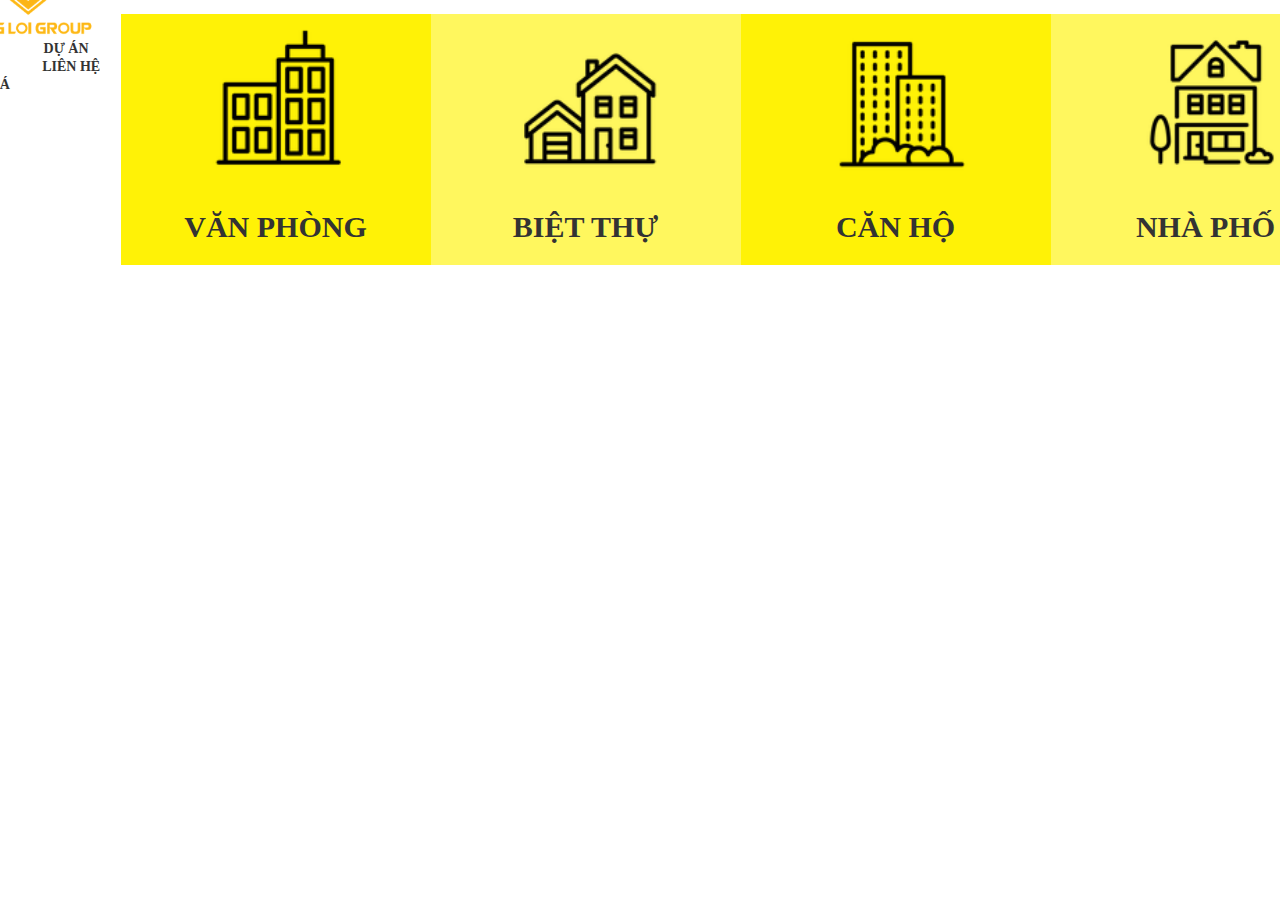
<file: index.html>
<!DOCTYPE html>
<html lang="en">
<head>
    <meta charset="UTF-8">
    <meta http-equiv="X-UA-Compatible" content="IE=edge">
    <meta name="viewport" content="width=device-width, initial-scale=1.0">
    <title>Document</title>
    <link rel="stylesheet" href="index.css">
    <link href="https://cdn.jsdelivr.net/npm/bootstrap@5.3.0-alpha2/dist/css/bootstrap.min.css" 
            rel="stylesheet" integrity="sha384-aFq/bzH65dt+w6FI2ooMVUpc+21e0SRygnTpmBvdBgSdnuTN7QbdgL+OapgHtvPp" crossorigin="anonymous">
</head>
<body>
    <nav class="navbar topnav">
        <div class="container-fluid">
            <a class="img" href="">
                <img src="/images/logo.png" alt="Logo">
            </a>
            <div class="navbar" style="right: 250px; text-transform: uppercase">
                <strong>
                    <a href="#">Dịch vụ</a>
                    <a href="#">Dự án</a>
                    <a href="#">Tin tức</a>
                    <a href="#">Liên hệ</a>
                    <a href="#">Bảng giá</a>
                </strong>
              </div>
              
        </div>
    
    <div class="full-bleed"> <img src="/images/banner.png "></div>
    <div style="display: flex; justify-content: space-between; margin: auto; margin-top:0.5%">
        <a href="#" class="office" style="padding-right: 0px;padding-left: 0px">
            <img src="/images/van-phong.png" alt="Văn Phòng" style="width: 310px;">
            <span style="width: 210px;">Văn Phòng</span>
          </a>      
        <a href="#" class="villa" style="padding-right: 0px;padding-left: 0px">
            <img src="/images/biet-thu.png" alt="Biệt Thự" style="width: 310px;">
            <span style="width: 210px;">Biệt Thự</span>
          </a>  
        <a href="#" class="apartment" style="padding-right: 0px;padding-left: 0px">
            <img src="/images/can-ho.png" alt="Căn Hộ" style="width: 310px;">
            <span style="width: 210px;">Căn Hộ</span>
          </a>  
        <a href="#" class="townhouse" style="padding-right: 0px;padding-left: 0px">
            <img src="/images/nha-pho.png" alt="Nhà Phố" style="width: 310px;">
            <span style="width: 210px;">Nhà Phố</span>
          </a>
      </div>
      
      <style>
        a {
          padding: 10px;
          text-transform: uppercase;
          font-size: 14px;
          font-weight: bold;
          color: #000;
          text-decoration: none;
        }
      </style>
    </nav>

</body>
</html>
</file>
<file: index.css>
.full-bleed {
    position: relative;
    width: 100%;
    height: 0;
    padding-bottom: 37%; /* tỷ lệ chiều cao theo chiều rộng */
    overflow: hidden;
  }
  
  .full-bleed img {
    position: absolute;
    top: 50%;
    left: 50%;
    transform: translate(-50%, -50%);
    width: 100%;
    height: auto;
  }
  .navbar {
    display: flex;
    justify-content: center;
    align-items: center;
    height: 50px;
    background-color: #fff;
    --bs-navbar-padding-x: 0;
    --bs-navbar-padding-y: -0.5rem;
  }
  
  .navbar a {
    color: #333;
    text-decoration: none;
    padding: 0 20px;
  }
  .img {
    vertical-align: middle;
    margin-bottom: 0.5%;
}
.office {
    display: inline-block;
    position: relative;
  }
  
  .office img {
    width: 100%;
    height: auto;
    display: block;
    margin: 0;
    padding: 0;
  }
  
  .office span {
    position: absolute;
    top: 85%;
    left: 50%;
    transform: translate(-50%, -50%);
    font-size: 30px;
    font-weight: bold;
    color: #333;
    text-align: center;
    z-index: 1;
  }
  .villa {
    display: inline-block;
    position: relative;
  }
  
  .villa img {
    width: 100%;
    height: auto;
    display: block;
    margin: 0;
    padding: 0;
  }
  
  .villa span {
    position: absolute;
    top: 85%;
    left: 50%;
    transform: translate(-50%, -50%);
    font-size: 30px;
    font-weight: bold;
    color: #333;
    text-align: center;
    z-index: 1;
  }
  .apartment {
    display: inline-block;
    position: relative;
  }
  
  .apartment img {
    width: 100%;
    height: auto;
    display: block;
    margin: 0;
    padding: 0;
  }
  
  .apartment span {
    position: absolute;
    top: 85%;
    left: 50%;
    transform: translate(-50%, -50%);
    font-size: 30px;
    font-weight: bold;
    color: #333;
    text-align: center;
    z-index: 1;
  }
  .townhouse {
    display: inline-block;
    position: relative;
  }
  
  .townhouse img {
    width: 100%;
    height: auto;
    display: block;
    margin: 0;
    padding: 0;
  }
  
  .townhouse span {
    position: absolute;
    top: 85%;
    left: 50%;
    transform: translate(-50%, -50%);
    font-size: 30px;
    font-weight: bold;
    color: #333;
    text-align: center;
    z-index: 1;
  }
</file>
